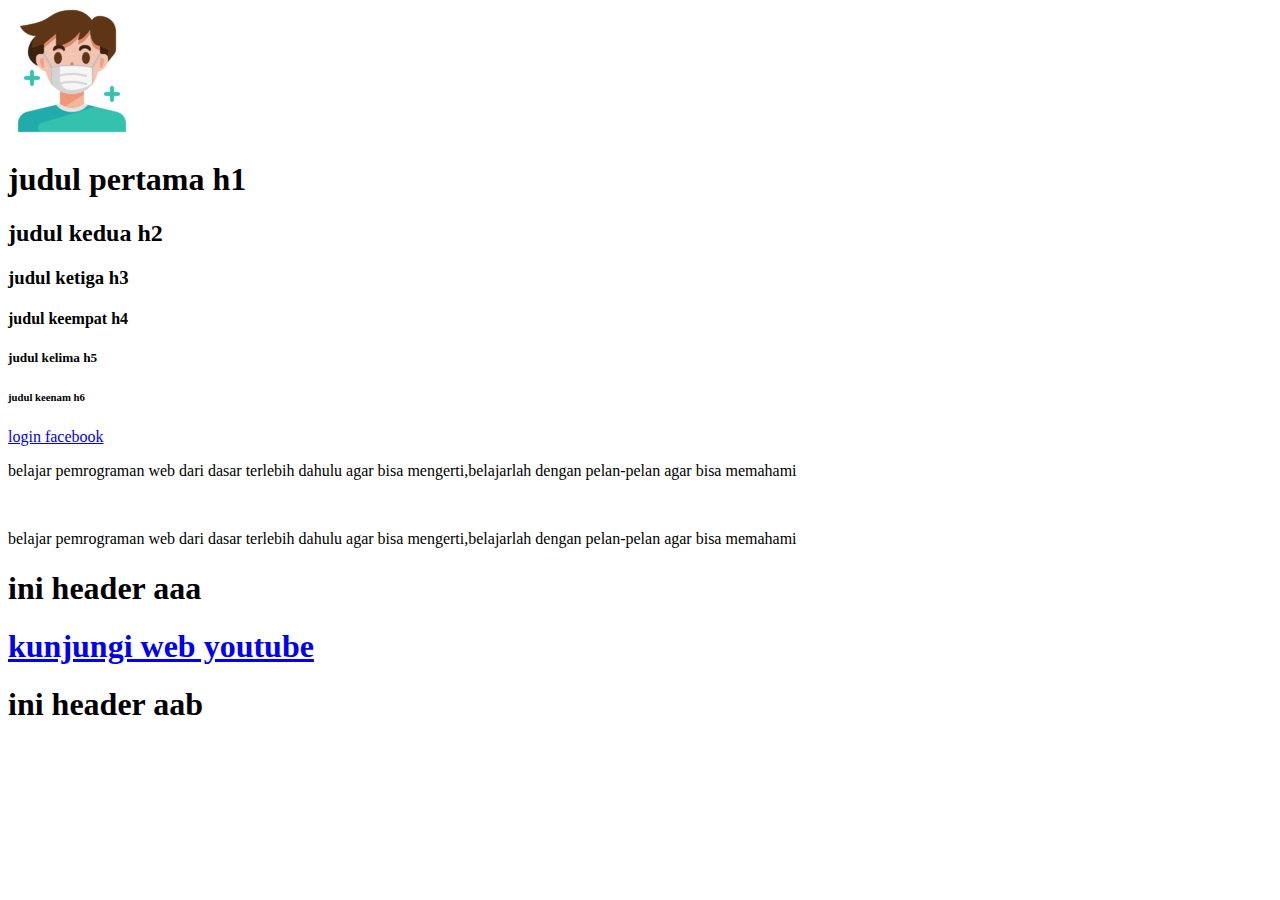
<file: latihan 1.html>
<!DOCTYPE html>
<html>
    <head lang="en">
<meta charset="UTF-8">
<meta http-equiv="X-UA-Compatible" content="IE=edge">
<meta name="viewport" content="width=device-width, initial-scale=1.0">
<title>yogista putra</title>
<style>

}
</style>

    </head>
    <body>
        <img class="image-size-medium" 
        src="mask_icon_134856.png" alt="gambar logo">
        <h1>judul pertama h1</h1>
        <h2>judul kedua h2</h2>
        <h3>judul ketiga h3</h3>
        <h4>judul keempat h4</h4>
        <h5>judul kelima h5</h5>
        <h6>judul keenam h6</h6>
        <a class="sayakuning" href="https://facebook.com" target="_blank">
            login facebook</a>
            <br>
            <p>belajar pemrograman web dari dasar terlebih 
                dahulu agar bisa mengerti,belajarlah 
                dengan pelan-pelan agar bisa memahami
            </p><br>
            <p>belajar pemrograman web dari dasar terlebih 
                dahulu agar bisa mengerti,belajarlah 
                dengan pelan-pelan agar bisa memahami
            </p>
        <div class="aaa">
            <h1>ini header aaa</h1>
            <h1 class="sayakuning">
                <a href="http://youtube.com">kunjungi web youtube</a>
            </h1>
        </div>
        <div class="aab">
            <h1 >ini header aab</h1>
            
        </div>
    </body>
</html>
</file>
